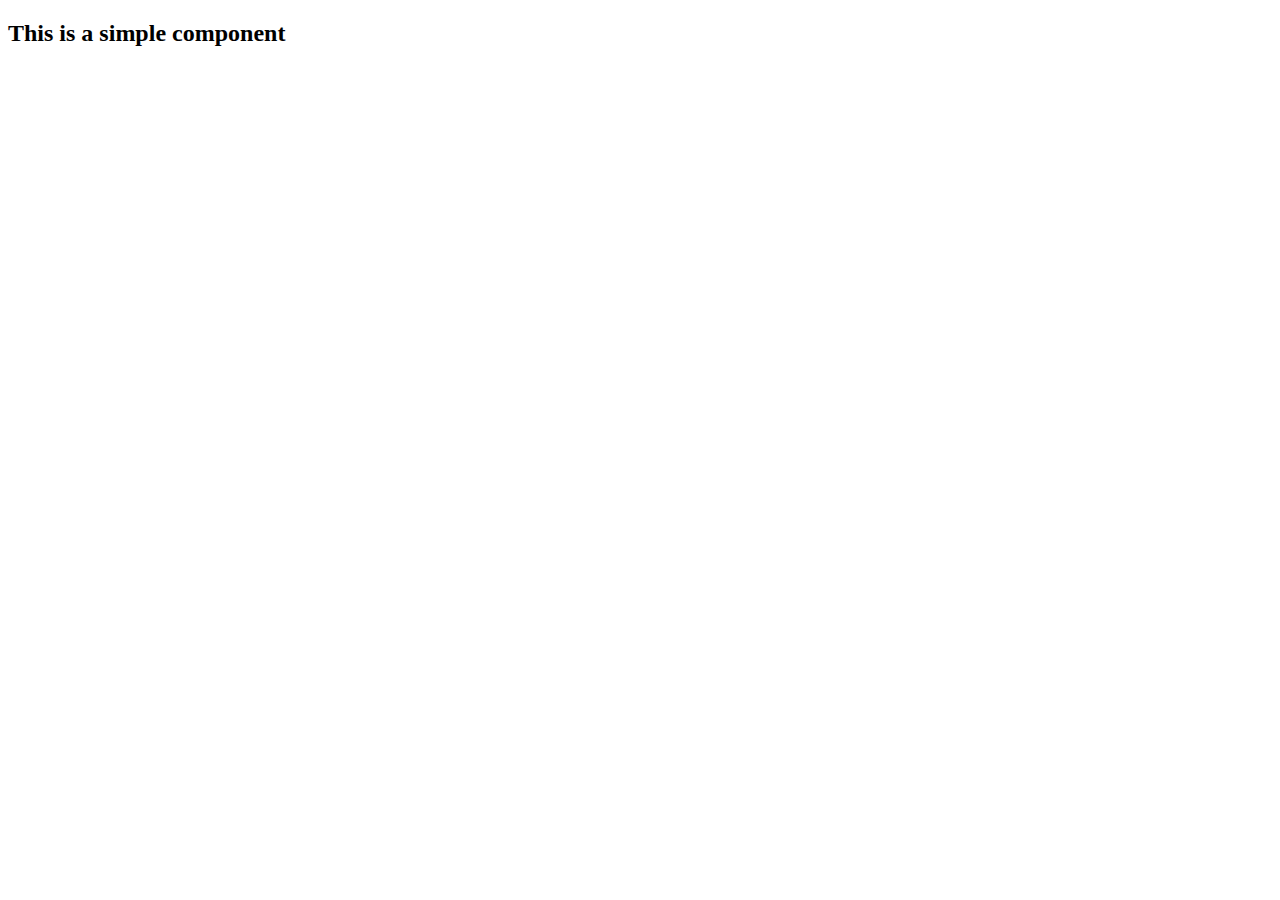
<file: src/demos/00_template/component.html>
<!DOCTYPE html>
<html lang="en">
<head>
    <meta charset="UTF-8">
    <meta name="viewport" content="width=device-width, initial-scale=1">
    <title>React - Component</title>
    <script src="../../js/react.min.js"></script>
    <script src="../../js/react-dom.min.js"></script>
    <script src="../../js/browser.min.js"></script>
</head>
<body>

    <div id="container"></div>

    <script type="text/babel">
        var BuckysComponent = React.createClass({
            render: function() {
                return (<h2>This is a simple component</h2>);
            }
        });
        ReactDOM.render(<BuckysComponent />, document.getElementById('container'));
    </script>

</body>
</html>
</file>
